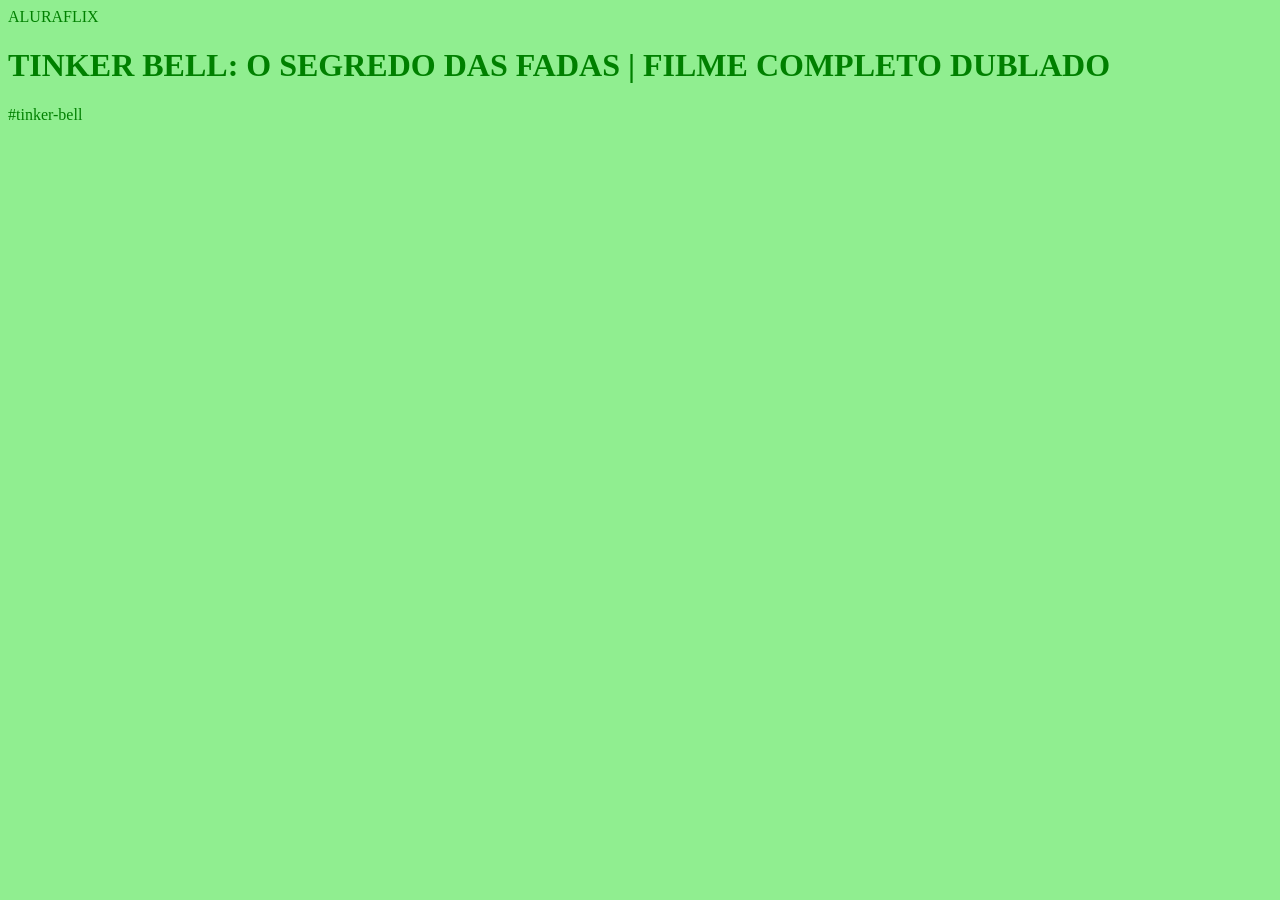
<file: ALURAFLIX-main/index.html>
<head>
    <link rel="stylesheet" href="style.css">
</head>

<body>
    <header>ALURAFLIX</header>
    
    <h1>TINKER BELL: O SEGREDO DAS FADAS | FILME COMPLETO DUBLADO</h1>
    <p>#tinker-bell</p>
    
    <iframe width="560" height="315" src="https://www.youtube.com/embed/H_E3h6YHzgg?si=bCTX2BBPB0tTlBoy" title="YouTube video player" 
    frameborder="0" allow="accelerometer; autoplay; clipboard-write; encrypted-media; gyroscope; picture-in-picture; web-share" 
    referrerpolicy="strict-origin-when-cross-origin" allowfullscreen></iframe>
    </body>
</file>
<file: ALURAFLIX-main/style.css>
body {
   color: green;
   background: lightgreen;

}
</file>
